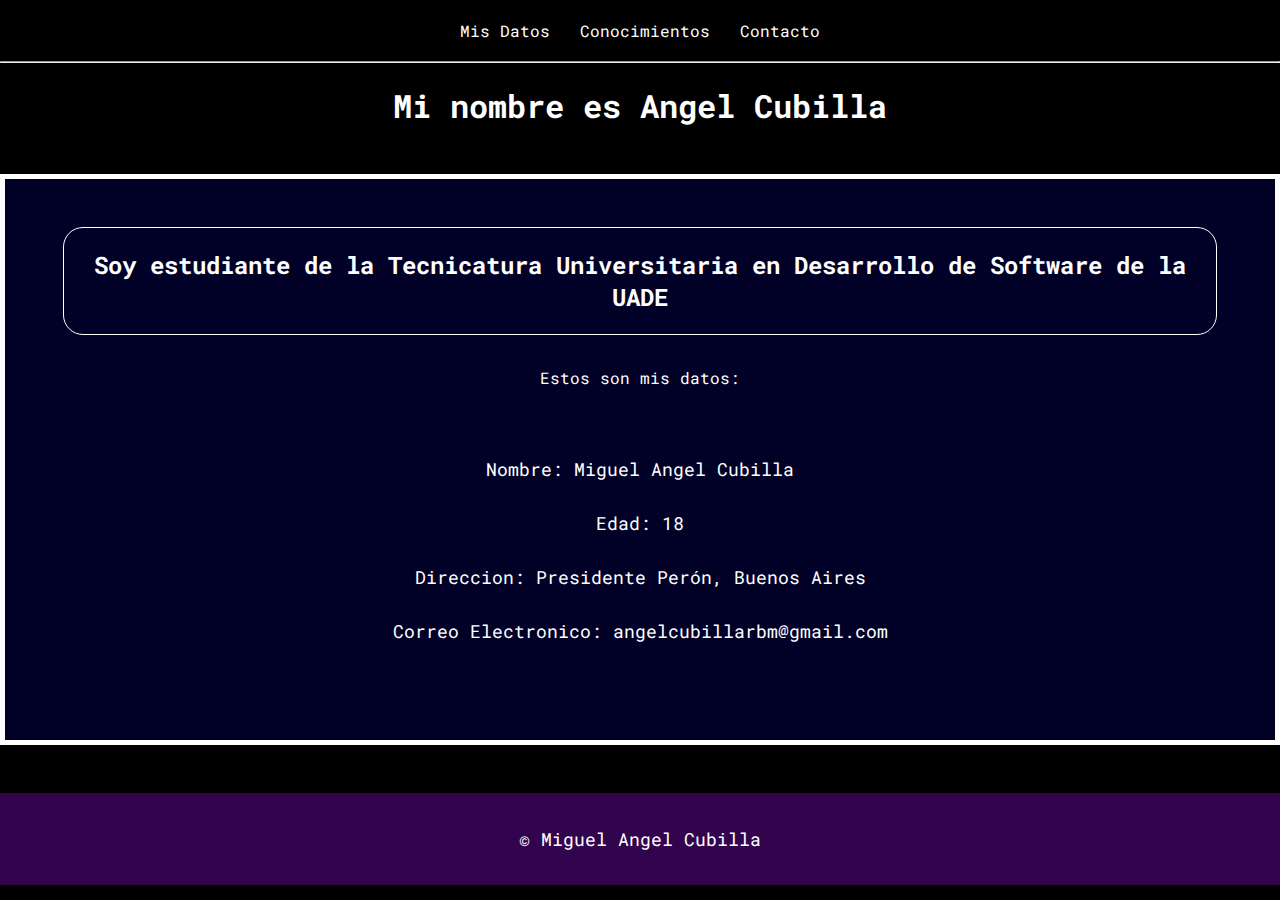
<file: index.html>
<!DOCTYPE html>
<html>
<head>
    <title>Mi CV</title>
    <meta name="viewport" content="width=device-width, initial-scale=1.0">
    <link rel="preconnect" href="https://fonts.googleapis.com">
    <link rel="preconnect" href="https://fonts.gstatic.com" crossorigin>
    <link href="https://fonts.googleapis.com/css2?family=Roboto+Mono:wght@300;400;700&display=swap" rel="stylesheet">
    <link rel="stylesheet" href="css/style.css">
</head>
<body>
    <header>
        <nav class="menu-nav">
            <ul>
               <li class="nav-links">
                    <a href="index.html">Mis Datos</a>
                </li>
                <li class="nav-links">
                    <a href="conocimientos.html">Conocimientos</a>
                </li>
                <li class="nav-links">
                    <a href="contacto.html">Contacto</a>
                </li>
            </ul>
            <hr></hr>
        </nav>
        <h1>
            <span>
                Mi nombre es Angel Cubilla
            </span>
        </h1>
    </header>
    <main>
        <div class="datos">
            <h2>Soy estudiante de la Tecnicatura Universitaria en Desarrollo de Software de la UADE</h2>
        </div>
        <div>
            <p id="mainMisDatos">
                <a href="#">
                    Estos son mis datos:
                </a>
            </p>
            <p id="informacion">
                Nombre: Miguel Angel Cubilla <br>
                Edad: 18 <br>
                Direccion: Presidente Perón, Buenos Aires <br>
                <a href="mailto:angelcubillarbm@gmail.com">Correo Electronico: angelcubillarbm@gmail.com</a>
            </p>
        </div>
    </main>
    <footer>
        <div class="nav-footer">
            <p>© Miguel Angel Cubilla</p>
    </footer>
</body>
</html>
</file>
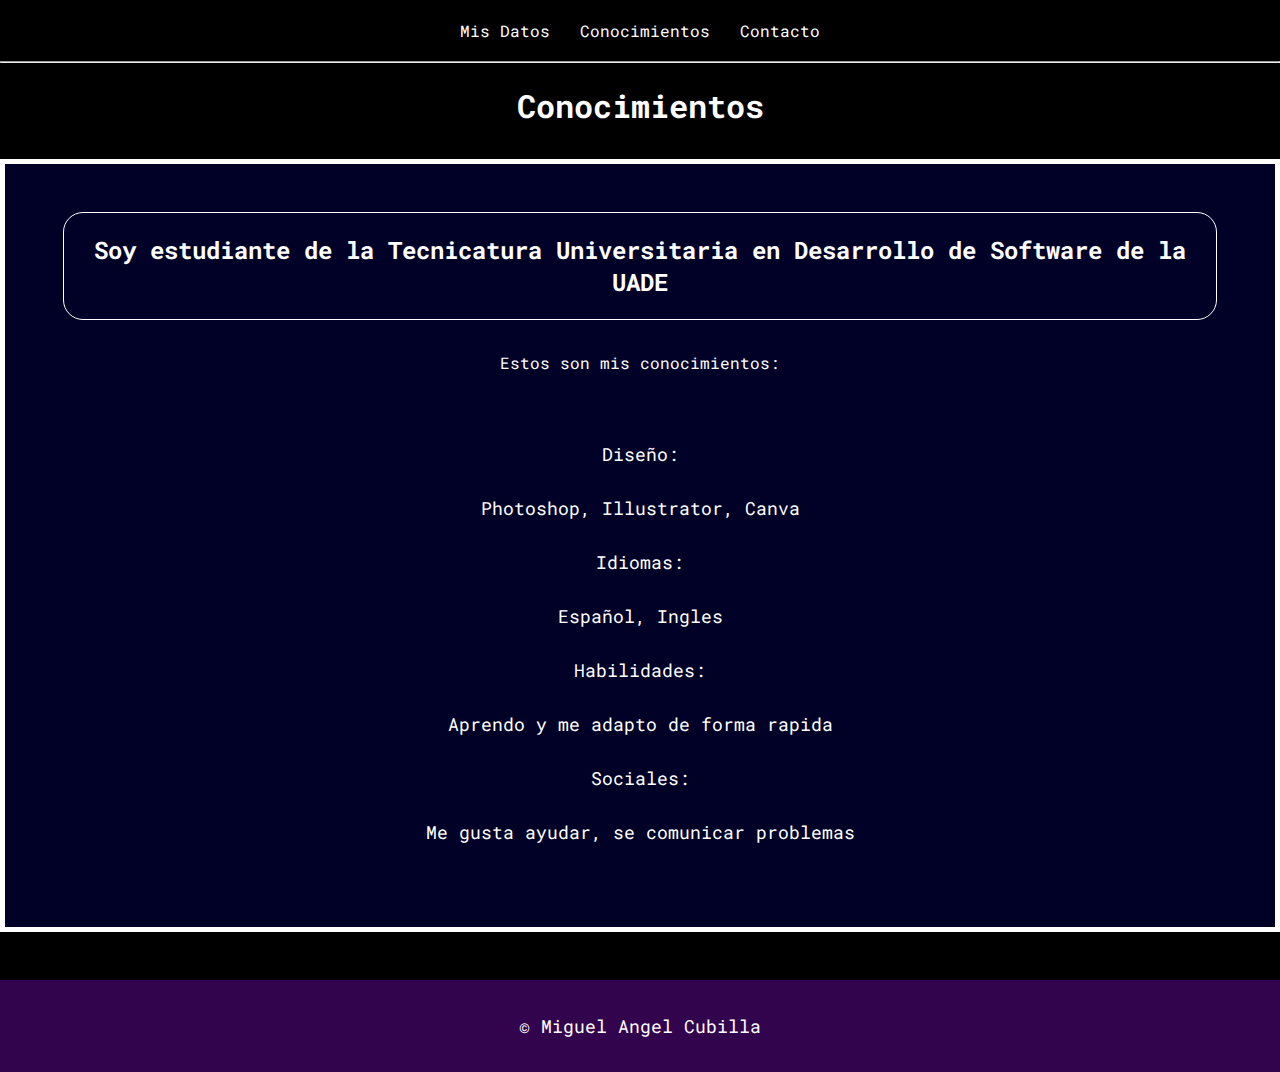
<file: conocimientos.html>
<!DOCTYPE html>
<html>
<head>
    <title>Mi CV</title>
    <meta name="viewport" content="width=device-width, initial-scale=1.0">
    <link rel="preconnect" href="https://fonts.googleapis.com">
    <link rel="preconnect" href="https://fonts.gstatic.com" crossorigin>
    <link href="https://fonts.googleapis.com/css2?family=Roboto+Mono:wght@300;400;700&display=swap" rel="stylesheet">
    <link rel="stylesheet" href="css/style.css"
</head>
<body>
    <header>
        <nav class="menu-nav">
            <ul>
               <li class="nav-links">
                    <a href="index.html">Mis Datos</a>
                </li>
                <li class="nav-links">
                    <a href="conocimientos.html">Conocimientos</a>
                </li>
                <li class="nav-links">
                    <a href="contacto.html">Contacto</a>
                </li>
            </ul>
            <hr></hr>
        </nav>
        <h1>
            <span>
                Conocimientos
            </span>
        </h1>
    </header>
    <main>
        <div class="datos">
            <h2>Soy estudiante de la Tecnicatura Universitaria en Desarrollo de Software de la UADE</h2>
        </div>
        <div>
            <p id="mainMisDatos">
                <a href="#">
                    Estos son mis conocimientos:
                </a>
            </p>
            <p id="informacion">
                Diseño: <br> Photoshop, Illustrator, Canva <br>
                Idiomas:<br> Español, Ingles <br>
                Habilidades:<br>Aprendo y me adapto de forma rapida <br>
                Sociales:<br> Me gusta ayudar, se comunicar problemas
            </p>
        </div>
    </main>
    <footer>
        <div class="nav-footer">
            <p>© Miguel Angel Cubilla</p>
    </footer>
</body>
</html>
</file>
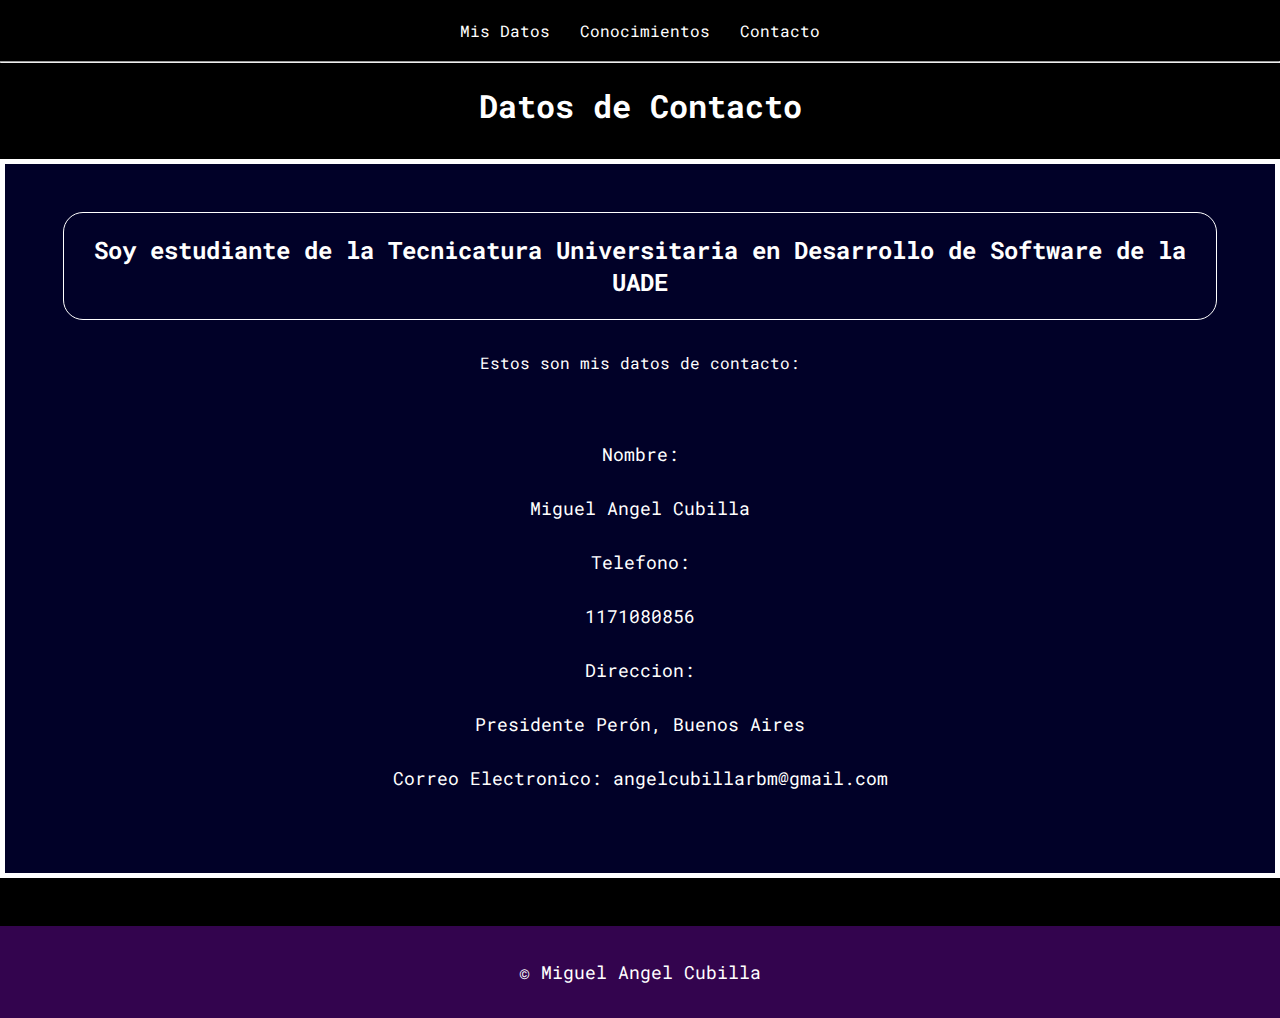
<file: contacto.html>
<!DOCTYPE html>
<html>
<head>
    <title>Mi CV</title>
    <meta name="viewport" content="width=device-width, initial-scale=1.0">
    <link rel="preconnect" href="https://fonts.googleapis.com">
    <link rel="preconnect" href="https://fonts.gstatic.com" crossorigin>
    <link href="https://fonts.googleapis.com/css2?family=Roboto+Mono:wght@300;400;700&display=swap" rel="stylesheet">
    <link rel="stylesheet" href="css/style.css"
</head>
<body>
    <header>
        <nav class="menu-nav">
            <ul>
               <li class="nav-links">
                    <a href="index.html">Mis Datos</a>
                </li>
                <li class="nav-links">
                    <a href="conocimientos.html">Conocimientos</a>
                </li>
                <li class="nav-links">
                    <a href="contacto.html">Contacto</a>
                </li>
            </ul>
            <hr></hr>
        </nav>
        <h1>
            <span>
                Datos de Contacto
            </span>
        </h1>
    </header>
    <main>
        <div class="datos">
            <h2>Soy estudiante de la Tecnicatura Universitaria en Desarrollo de Software de la UADE</h2>
        </div>
        <div>
            <p id="mainMisDatos">
                <a href="#">
                    Estos son mis datos de contacto:
                </a>
            </p>
            <p id="informacion">
                Nombre:<br> Miguel Angel Cubilla <br>
                Telefono:<br> 1171080856 <br>
                Direccion:<br> Presidente Perón, Buenos Aires <br>
                <a href="mailto:angelcubillarbm@gmail.com">Correo Electronico: angelcubillarbm@gmail.com</a>
            </p>
        </div>
    </main>
    <footer>
        <div class="nav-footer">
            <p>© Miguel Angel Cubilla</p>
    </footer>
</body>
</html>
</file>
<file: css/style.css>
html, body {
    margin: 0px;
    padding: 0px;
    background-color: rgb(0, 0, 0);
    color: white;
    cursor: default;
}


body {
    font-family: 'Roboto Mono', monospace;
    display: flex;
    min-height: 100vh;
    flex-wrap: wrap;
}

header {
    color: white;
    text-align: center;
    width: 100%;
}

h1 {
    margin-bottom: 2rem;
}

header ul {
    padding: 20px;
    margin:  0px;
}

header a:hover{
    background-color: beige;
    color: black;
}

.nav-links {
    list-style-type: none;
    display: inline-block; 
}

ul li a {
    text-decoration: none;
    color: white;
    padding: 0px 10px 0px 10px;
}

p {
    padding-bottom: 20px;
}

hr {
    margin: 0px;
}

main{
    padding: 10px;
    background-color: #010128;
    border: 5px solid;
    padding: 3rem;
    margin-top: 0rem;
    width: 100%;
}

.datos {
    border: 1px solid;
    border-radius: 20px;
    text-align: center;
    margin: 0px 10px 0px 10px;
}

.datos, a{
    text-decoration: none;
    color: white;
    padding: 1px;
}

#mainMisDatos {
    text-align: center;
    padding-top: 1rem;
}

#mainMisDatos a:hover {
    background-color: beige;
    color: black;
}

#informacion {
    font-size:large;
    line-height: 300%;
    margin-bottom: 0%;
    text-align: left;
    padding-top: 1rem;
    text-align: center;
    display: block;
}

footer {
    background-color: rgb(51, 4, 78); 
    display: flex;
    justify-content: center;
    align-items: center;
    align-self: flex-start;
    width: 100%;
    cursor: default;
    margin-top: 3rem;
    
}

footer p {
    padding: 1rem;
    font-size: large;
}

footer p:hover{
    background-color: beige;
    color: black;
    transition: 800ms;
}

@media only screen and (max-width: 768px) {

    .menu-nav {
        font-size: 1rem;
    }
    .datos {
        margin: 0px;
        font-size: 0.8em;
    }

    header a::selection{
        background-color: beige;
        color: black;
    }

    #informacion {
        margin: 0%;
        margin-top: -9%;
    }
      
}
</file>
